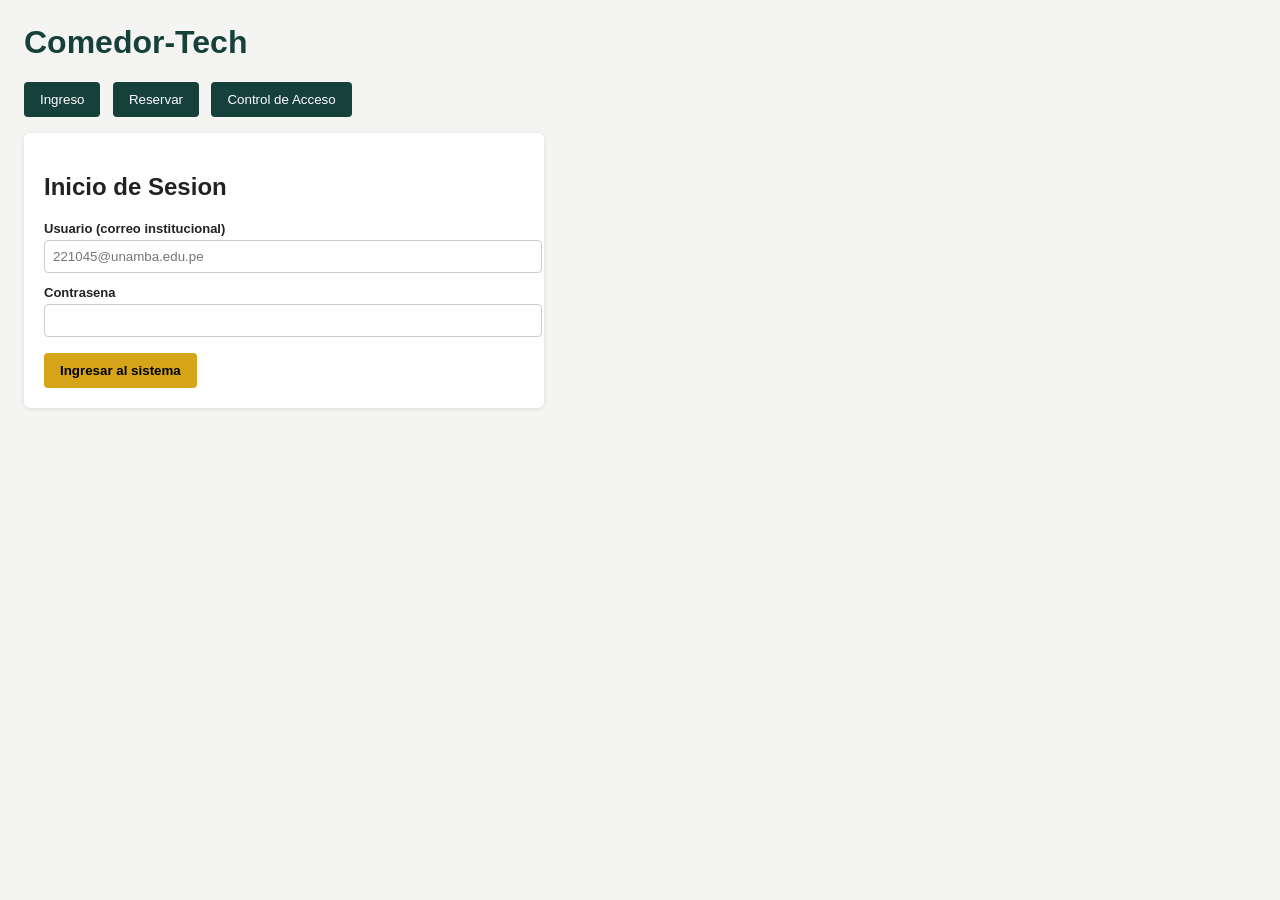
<file: index.html>
<!DOCTYPE html>
<html lang="es">
<head>
  <meta charset="UTF-8">
  <title>Comedor-Tech</title>
  <link rel="stylesheet" href="css/styles.css">
</head>
<body>
  <h1>Comedor-Tech</h1>
  <nav class="tabs">
    <button onclick="showView('login')">Ingreso</button>
    <button onclick="showView('reserva')">Reservar</button>
    <button onclick="showView('acceso')">Control de Acceso</button>
  </nav>

 <section id="view-login">
  <h2>Inicio de Sesion</h2>
  <label>Usuario (correo institucional)</label>
  <input id="loginUsuario" type="text" placeholder="221045@unamba.edu.pe">
  <label>Contrasena</label>
  <input id="loginPass" type="password">
  <button class="action" onclick="iniciarSesion()">Ingresar al sistema</button>
  <div id="loginResult"></div>
</section>
  <section id="view-reserva" hidden>
  <h2>Reservar Turno</h2>
  <label>Código universitario</label>
  <input id="codigoRes" type="text" value="221045" readonly>
  <label>Turno</label>
  <select id="turnoRes">
    <option>Turno 1 (11:30 AM - 12:15 PM)</option>
    <option>Turno 2 (12:15 PM - 01:00 PM)</option>
    <option>Turno 3 (01:00 PM - 01:45 PM)</option>
  </select>
  <button class="action" onclick="generarTicket()">Generar ticket</button>
  <div id="reservaResult"></div>
</section>
  <section id="view-acceso" hidden>
  <h2>Control de Acceso</h2>
  <label>Escanee código de ticket</label>
  <input id="codigoTicket" type="text" placeholder="TICKET-221045-2026">
  <button class="action" onclick="validarEntrada()">Validar entrada</button>
  <div id="accesoResult"></div>
</section>
  <script src="js/app.js"></script>
  <script src="js/login.js"></script>
  <script src="js/reserva.js"></script>
  <script src="js/acceso.js"></script>
</body>
</html>
</file>
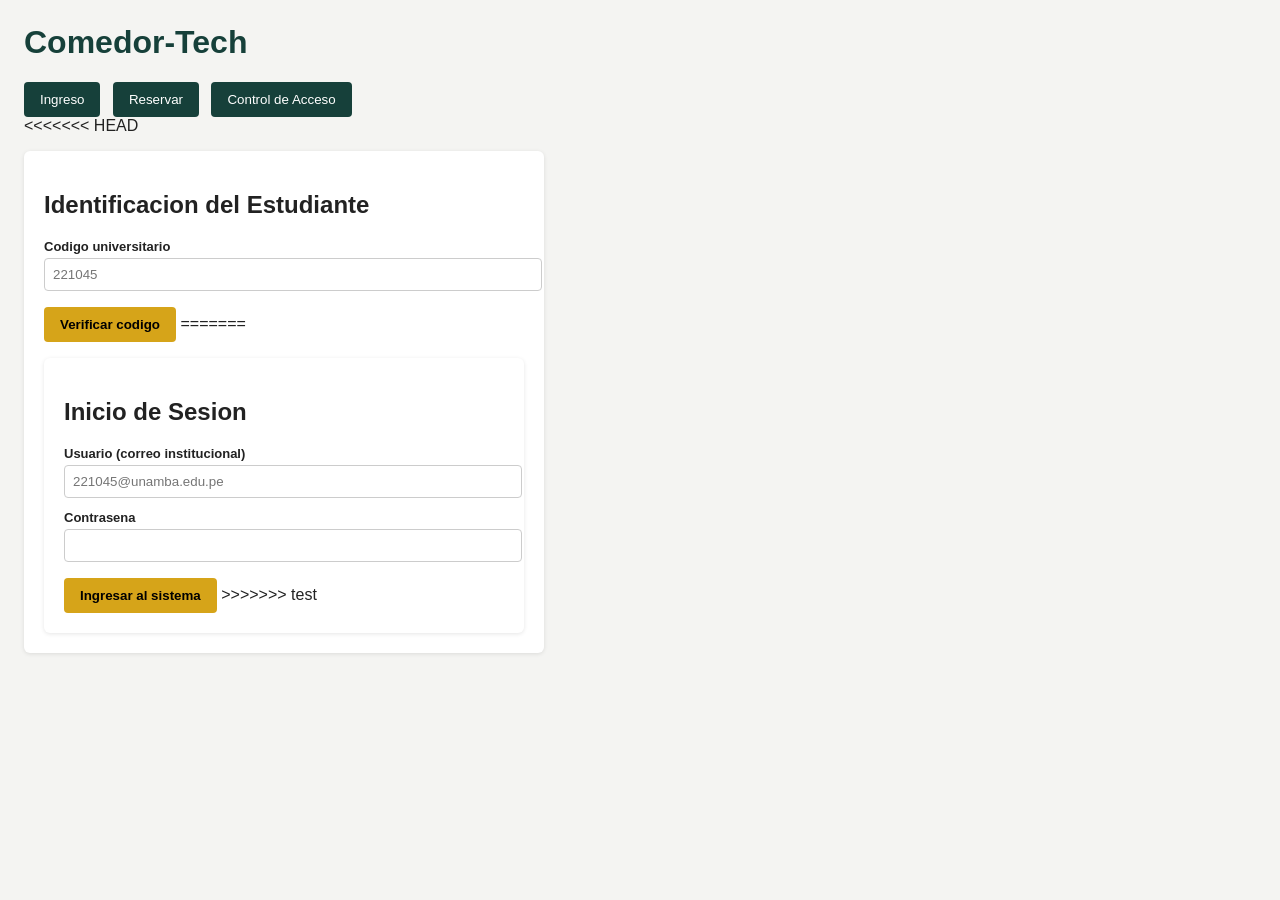
<file: index_BACKUP_373.html>
<!DOCTYPE html>
<html lang="es">
<head>
  <meta charset="UTF-8">
  <title>Comedor-Tech</title>
  <link rel="stylesheet" href="css/styles.css">
</head>
<body>
  <h1>Comedor-Tech</h1>
  <nav class="tabs">
    <button onclick="showView('login')">Ingreso</button>
    <button onclick="showView('reserva')">Reservar</button>
    <button onclick="showView('acceso')">Control de Acceso</button>
  </nav>

<<<<<<< HEAD
  <section id="view-login">
  <h2>Identificacion del Estudiante</h2>
  <label>Codigo universitario</label>
  <input id="loginCodigo" type="text" placeholder="221045">
  <button class="action" onclick="identificarEstudiante()">Verificar codigo</button>
=======
 <section id="view-login">
  <h2>Inicio de Sesion</h2>
  <label>Usuario (correo institucional)</label>
  <input id="loginUsuario" type="text" placeholder="221045@unamba.edu.pe">
  <label>Contrasena</label>
  <input id="loginPass" type="password">
  <button class="action" onclick="iniciarSesion()">Ingresar al sistema</button>
>>>>>>> test
  <div id="loginResult"></div>
</section>
  <section id="view-reserva" hidden>
  <h2>Reservar Turno</h2>
  <label>Código universitario</label>
  <input id="codigoRes" type="text" value="221045" readonly>
  <label>Turno</label>
  <select id="turnoRes">
    <option>Turno 1 (11:30 AM - 12:15 PM)</option>
    <option>Turno 2 (12:15 PM - 01:00 PM)</option>
    <option>Turno 3 (01:00 PM - 01:45 PM)</option>
  </select>
  <button class="action" onclick="generarTicket()">Generar ticket</button>
  <div id="reservaResult"></div>
</section>
  <section id="view-acceso" hidden>
  <h2>Control de Acceso</h2>
  <label>Escanee código de ticket</label>
  <input id="codigoTicket" type="text" placeholder="TICKET-221045-2026">
  <button class="action" onclick="validarEntrada()">Validar entrada</button>
  <div id="accesoResult"></div>
</section>
  <script src="js/app.js"></script>
  <script src="js/login.js"></script>
  <script src="js/reserva.js"></script>
  <script src="js/acceso.js"></script>
</body>
</html>
</file>
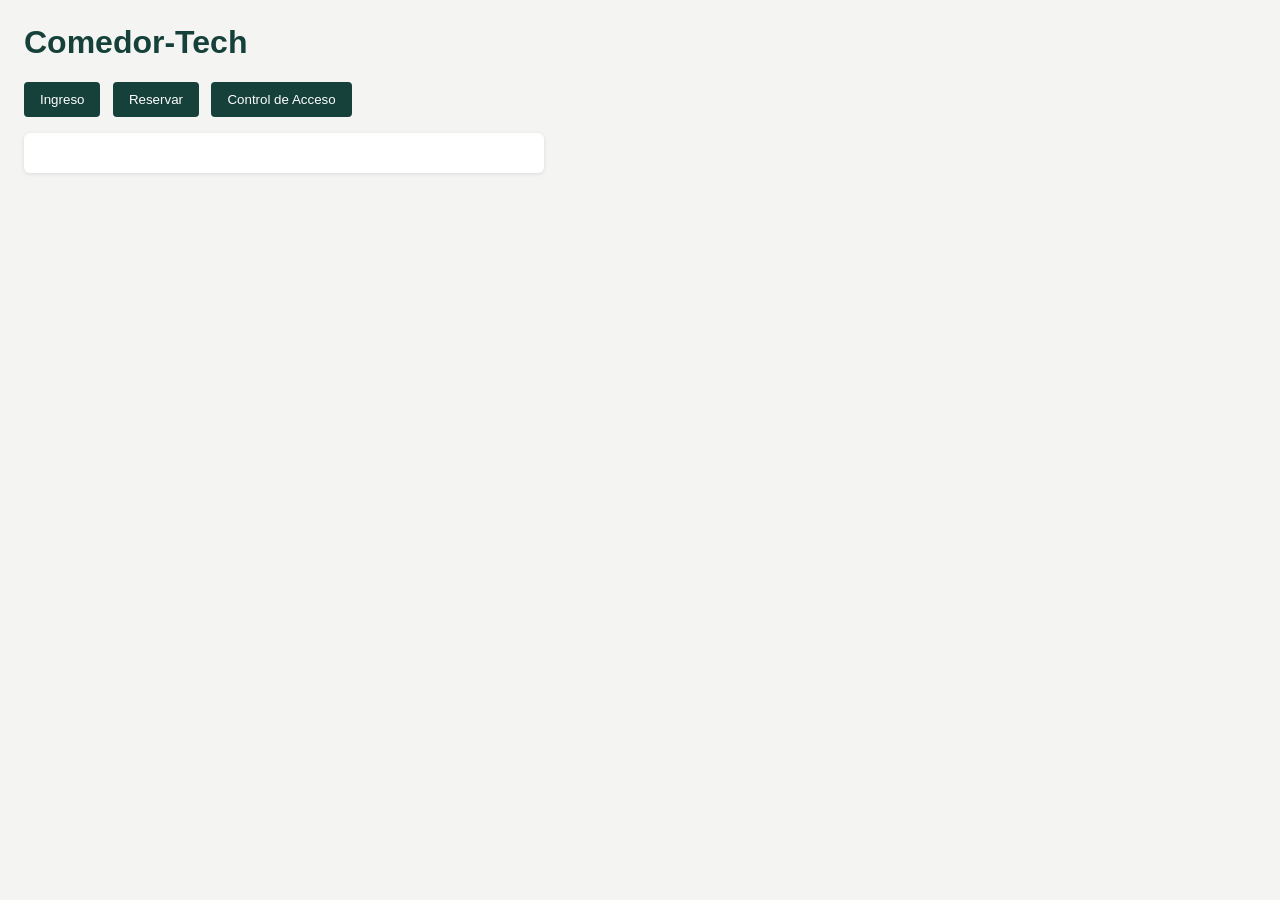
<file: index_BASE_373.html>
<!DOCTYPE html>
<html lang="es">
<head>
  <meta charset="UTF-8">
  <title>Comedor-Tech</title>
  <link rel="stylesheet" href="css/styles.css">
</head>
<body>
  <h1>Comedor-Tech</h1>
  <nav class="tabs">
    <button onclick="showView('login')">Ingreso</button>
    <button onclick="showView('reserva')">Reservar</button>
    <button onclick="showView('acceso')">Control de Acceso</button>
  </nav>

  <section id="view-login"><!-- TODO --></section>
  <section id="view-reserva" hidden>
  <h2>Reservar Turno</h2>
  <label>Código universitario</label>
  <input id="codigoRes" type="text" value="221045" readonly>
  <label>Turno</label>
  <select id="turnoRes">
    <option>Turno 1 (11:30 AM - 12:15 PM)</option>
    <option>Turno 2 (12:15 PM - 01:00 PM)</option>
    <option>Turno 3 (01:00 PM - 01:45 PM)</option>
  </select>
  <button class="action" onclick="generarTicket()">Generar ticket</button>
  <div id="reservaResult"></div>
</section>
  <section id="view-acceso" hidden>
  <h2>Control de Acceso</h2>
  <label>Escanee código de ticket</label>
  <input id="codigoTicket" type="text" placeholder="TICKET-221045-2026">
  <button class="action" onclick="validarEntrada()">Validar entrada</button>
  <div id="accesoResult"></div>
</section>
  <script src="js/app.js"></script>
  <script src="js/login.js"></script>
  <script src="js/reserva.js"></script>
  <script src="js/acceso.js"></script>
</body>
</html>
</file>
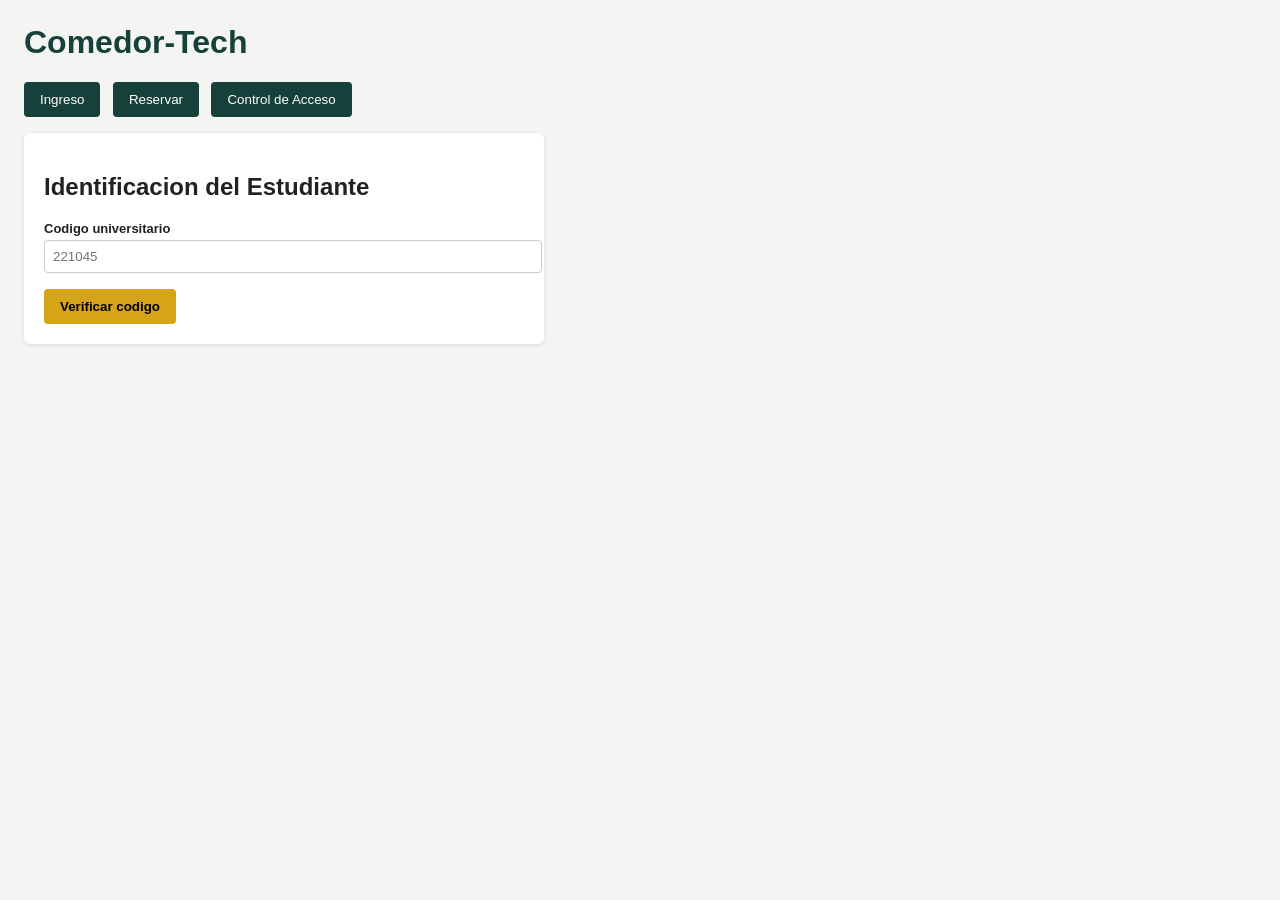
<file: index_LOCAL_373.html>
<!DOCTYPE html>
<html lang="es">
<head>
  <meta charset="UTF-8">
  <title>Comedor-Tech</title>
  <link rel="stylesheet" href="css/styles.css">
</head>
<body>
  <h1>Comedor-Tech</h1>
  <nav class="tabs">
    <button onclick="showView('login')">Ingreso</button>
    <button onclick="showView('reserva')">Reservar</button>
    <button onclick="showView('acceso')">Control de Acceso</button>
  </nav>

  <section id="view-login">
  <h2>Identificacion del Estudiante</h2>
  <label>Codigo universitario</label>
  <input id="loginCodigo" type="text" placeholder="221045">
  <button class="action" onclick="identificarEstudiante()">Verificar codigo</button>
  <div id="loginResult"></div>
</section>
  <section id="view-reserva" hidden>
  <h2>Reservar Turno</h2>
  <label>Código universitario</label>
  <input id="codigoRes" type="text" value="221045" readonly>
  <label>Turno</label>
  <select id="turnoRes">
    <option>Turno 1 (11:30 AM - 12:15 PM)</option>
    <option>Turno 2 (12:15 PM - 01:00 PM)</option>
    <option>Turno 3 (01:00 PM - 01:45 PM)</option>
  </select>
  <button class="action" onclick="generarTicket()">Generar ticket</button>
  <div id="reservaResult"></div>
</section>
  <section id="view-acceso" hidden>
  <h2>Control de Acceso</h2>
  <label>Escanee código de ticket</label>
  <input id="codigoTicket" type="text" placeholder="TICKET-221045-2026">
  <button class="action" onclick="validarEntrada()">Validar entrada</button>
  <div id="accesoResult"></div>
</section>
  <script src="js/app.js"></script>
  <script src="js/login.js"></script>
  <script src="js/reserva.js"></script>
  <script src="js/acceso.js"></script>
</body>
</html>
</file>
<file: css/styles.css>
body{ font-family: 'Segoe UI', sans-serif; margin: 24px; background:#f4f4f2; color:#222; }
h1{ color:#16403A; }
.tabs button{ margin-right:8px; padding:10px 16px; border:none; background:#16403A; color:#fff; cursor:pointer; border-radius:4px; }
.tabs button:hover{ background:#1F5B52; }
section{ background:#fff; padding:20px; margin-top:16px; border-radius:6px; max-width:480px; box-shadow:0 1px 4px rgba(0,0,0,.1); }
label{ display:block; margin-top:12px; font-weight:600; font-size:13px; }
input{ width:100%; padding:8px; margin-top:4px; border:1px solid #ccc; border-radius:4px; }
button.action{ margin-top:16px; padding:10px 16px; background:#D6A419; border:none; border-radius:4px; cursor:pointer; font-weight:600; }
.result{ margin-top:14px; padding:10px; border-radius:4px; font-size:14px; }
.ok{ background:#EAF4EC; color:#2E7D46; }
.err{ background:#FBEAE8; color:#B23A2E; }
table{ width:100%; border-collapse:collapse; margin-top:14px; font-size:13px; }
th,td{ border:1px solid #ddd; padding:8px; text-align:left; }
th{ background:#eee; }
</file>
